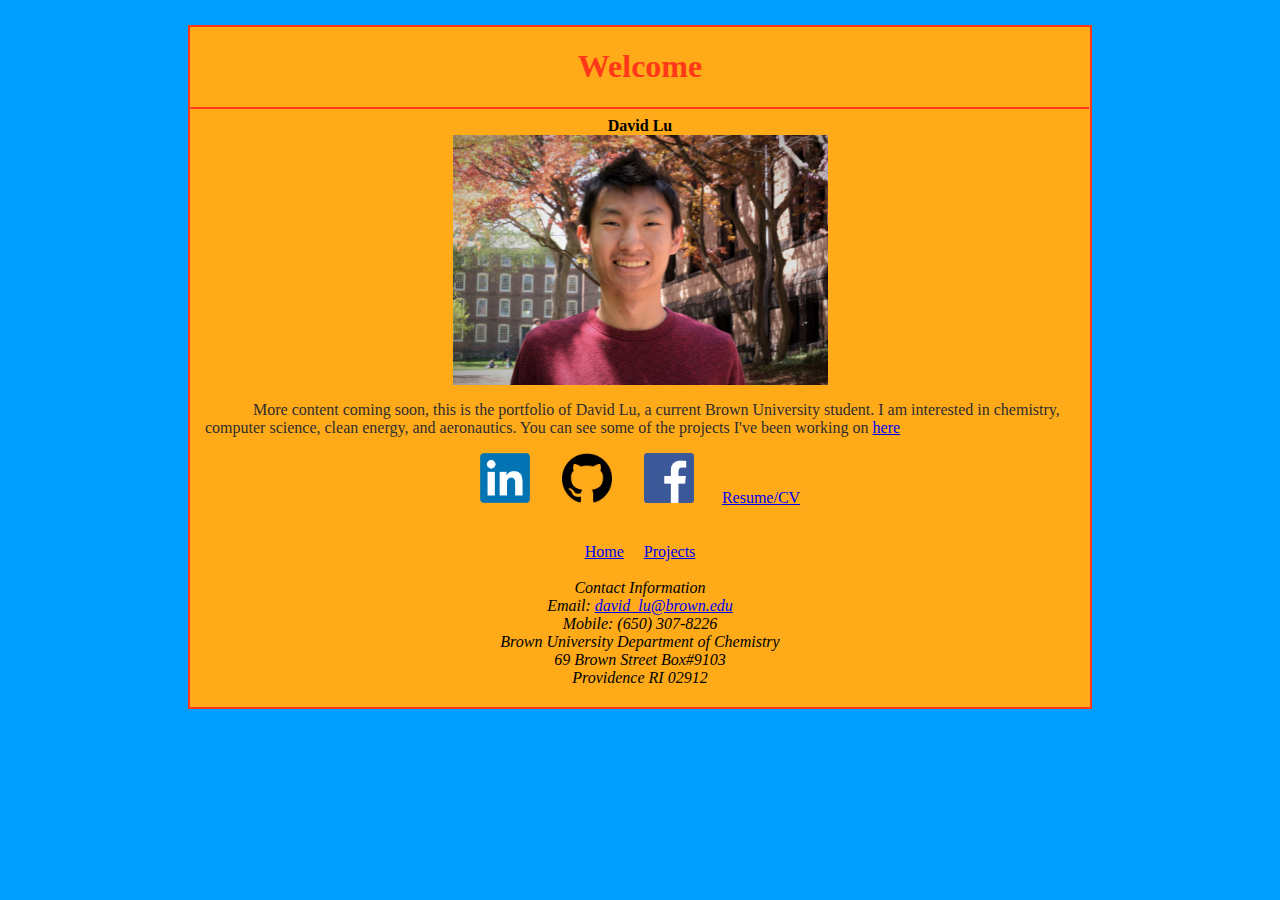
<file: index.html>
<html>
<head>
<title> David Lu </title>
<link href="style_try.css" type="text/css" rel="stylesheet">
</head>
<body>
  <div id="main">
    <h1>Welcome</h1>
    <hr>
  <center><b>David Lu</b></center>
  <img src="headshot.JPG" alt="headshot" style="width:375px;height:250px;">
  <p> More content coming soon, this is the portfolio of David Lu, a current Brown University student.
    I am interested in chemistry, computer science, clean energy, and aeronautics. You can see some of the projects I've been working on
    <a href="projects.html">here</a><br>
    <center><img src="LinkedIn_Logo.png" alt="linkedin" style="width:50px;height:50px;" usemap="#workmap">
    <map name="workmap">
      <area shape="rect" coords="0,0,50,50" alt="Computer" href="https://www.linkedin.com/in/david-lu-93765710a">
    </map>
     &nbsp;&nbsp;&nbsp;&nbsp;&nbsp;&nbsp;
    <img src="github.png" alt="github" style="width:50px;height:50px;" usemap="#githubworkmap">
    <map name="githubworkmap">
      <area shape="rect" coords="0,0,50,50" alt="Computer" href="https://github.com/davidluca123">
    </map>
    &nbsp;&nbsp;&nbsp;&nbsp;&nbsp;&nbsp;
    <img src="fb.png" alt="facebook" style="width:50px;height:50px;" usemap="#fbworkmap">
    <map name="fbworkmap">
      <area shape="rect" coords="0,0,50,50" alt="Computer" href="https://www.facebook.com/david.lu.378">
    </map>
    &nbsp;&nbsp;&nbsp;&nbsp;&nbsp;
    <a href="David_Lu_Resume.pdf">Resume/CV</a></center>
<br>
<br>
<center><a href="index.html">Home</a>&nbsp;&nbsp;&nbsp;&nbsp;
<a href="projects.html">Projects</a> </center>
<br>

<address>
Contact Information</br>
Email: <a href="mailto:david_lu@brown.edu">david_lu@brown.edu</a><br>
Mobile: (650) 307-8226<br>
Brown University Department of Chemistry<br>
69 Brown Street Box#9103<br>
Providence RI 02912
</address>
</div>
</body>
</html>
</file>
<file: style_try.css>
body{
  background: #009EFF;
  text-align: center;
}
#main {
  width: 900px;
  height: 680px;
  background: #ffab19;
  margin: 25px auto;
  border: solid 2px #ff3819;
}
h1{
  text-align: center;
  font-family: "Times New Roman";
  font-size: 24pt;
  color: #ff3819;
}
hr{
  border-top: 1px solid #ff3819;
  border-bottom: 1px solid #ff3819;
}
p{
  font-family: "Caribi";
  font-size: 12pt;
  text-align: left;
  margin-right: 15px;
  margin-left: 15px;
  text-indent: 48px;
  color: #2f2d2d;
}

a{
  font-family: "Caribi";
  font-size: 12pt;
  text-align: left;
}
</file>
